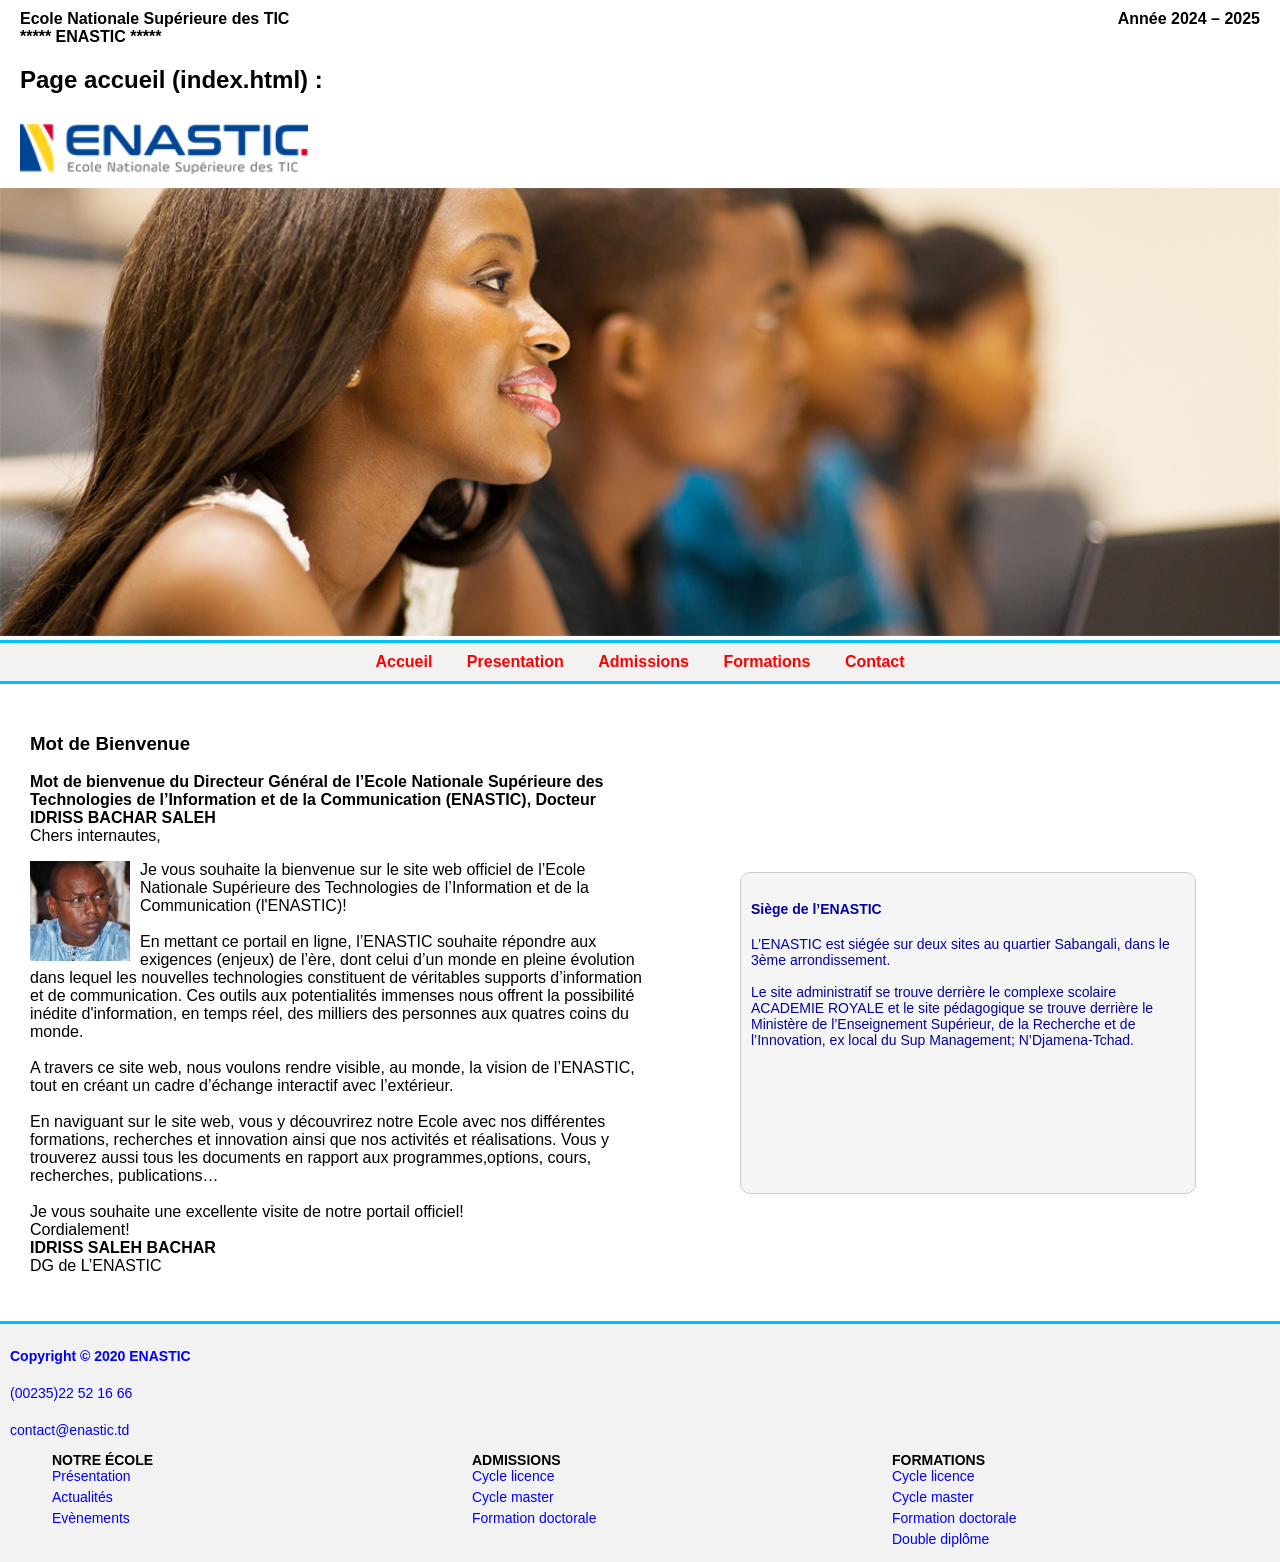
<file: index.html>
<!DOCTYPE html>
<html lang="fr">
<head>
    <meta charset="UTF-8">
    <title>ENASTIC - Page d'accueil</title>
    <link rel="stylesheet" href="mon projet.css">
</head>
<body>

    <div class="titre-haut">
        <div>
            Ecole Nationale Supérieure des TIC<br>
            ***** ENASTIC *****
        </div>
        <div>
            Année 2024 – 2025
        </div>
    </div>

    <h2>Page accueil (index.html) :</h2>

    <div class="logo">
        <img src="logo.png" alt="ENASTIC logo" height="50">
    </div>

    <div class="banner">
        <img src="banniere.png" alt="Étudiants ENASTIC">
    </div>

    <div class="nav-bar">
       <a href="index.html">Accueil</a>
        <a href="presentation.html">Presentation</a>
         <a href="admission.html">Admissions</a>
        <a href="formation.html">Formations</a>
        <a href="contac.html">Contact</a>
    </div>

    <div class="main-content">
        <div class="left">
            <h3>Mot de Bienvenue</h3>
            <p><strong>Mot de bienvenue du Directeur Général de l’Ecole Nationale Supérieure des Technologies de l’Information et de la Communication (ENASTIC), Docteur IDRISS BACHAR SALEH</strong><br>Chers internautes,</p>
            <div class="photo-dg">
                <img src="dg_enastic2.jpg" alt="DG Chaibo" width="100">
            </div>
            <p>
                Je vous souhaite la bienvenue sur le site web officiel de l’Ecole Nationale Supérieure des Technologies de l’Information et de la Communication (l'ENASTIC)!<br><br>

                En mettant ce portail en ligne, l’ENASTIC souhaite répondre aux exigences (enjeux) de l’ère, dont celui d’un monde en pleine évolution dans lequel les nouvelles technologies constituent de véritables supports d’information et de communication. Ces outils aux potentialités immenses nous offrent la possibilité inédite d'information, en temps réel, des milliers des personnes aux quatres coins du monde.<br><br>

                A travers ce site web, nous voulons rendre visible, au monde, la vision de l’ENASTIC, tout en créant un cadre d’échange interactif avec l’extérieur.<br><br>

                En naviguant sur le site web, vous y découvrirez notre Ecole avec nos différentes formations, recherches et innovation ainsi que nos activités et réalisations. Vous y trouverez aussi tous les documents en rapport aux programmes,options, cours, recherches, publications…<br><br>

                Je vous souhaite une excellente visite de notre portail officiel!<br>
                Cordialement!<br>
                <strong>IDRISS SALEH BACHAR</strong><br>
                DG de L’ENASTIC
            </p>
        </div >

        <div class="right">
            <h4>Siège de l’ENASTIC</h4>
            <p id="ssi">
                L’ENASTIC est siégée sur deux sites au quartier Sabangali, dans le 3ème arrondissement.<br><br>
                Le site administratif se trouve derrière le complexe scolaire ACADEMIE ROYALE et le site pédagogique se trouve derrière le Ministère de l’Enseignement Supérieur, de la Recherche et de l’Innovation, ex local du Sup Management; N’Djamena-Tchad.
            </p>
        </div>
    </div>

    <div class="footer">
        <p><strong><a href="#">Copyright © 2020 ENASTIC</a></strong><br>
        <a href="#">(00235)22 52 16 66</a><br>
        <a href="">contact@enastic.td</a></p>
        <div class="footer-columns"><br>
            <div>
                <strong>NOTRE ÉCOLE</strong>
                <a href="#">Présentation</a>
                <a href="#">Actualités</a>
                <a href="#">Evènements</a>
            </div>
            <div>
                <strong>ADMISSIONS</strong>
                <a href="#">Cycle licence</a>
                <a href="#">Cycle master</a>
                <a href="#">Formation doctorale</a>
            </div>
            <div>
                <strong>FORMATIONS</strong>
                <a href="#">Cycle licence</a>
                <a href="#">Cycle master</a>
                <a href="#">Formation doctorale</a>
                <a href="#">Double diplôme</a>
            </div>
        </div>
    </div>
</body>
</html>
</file>
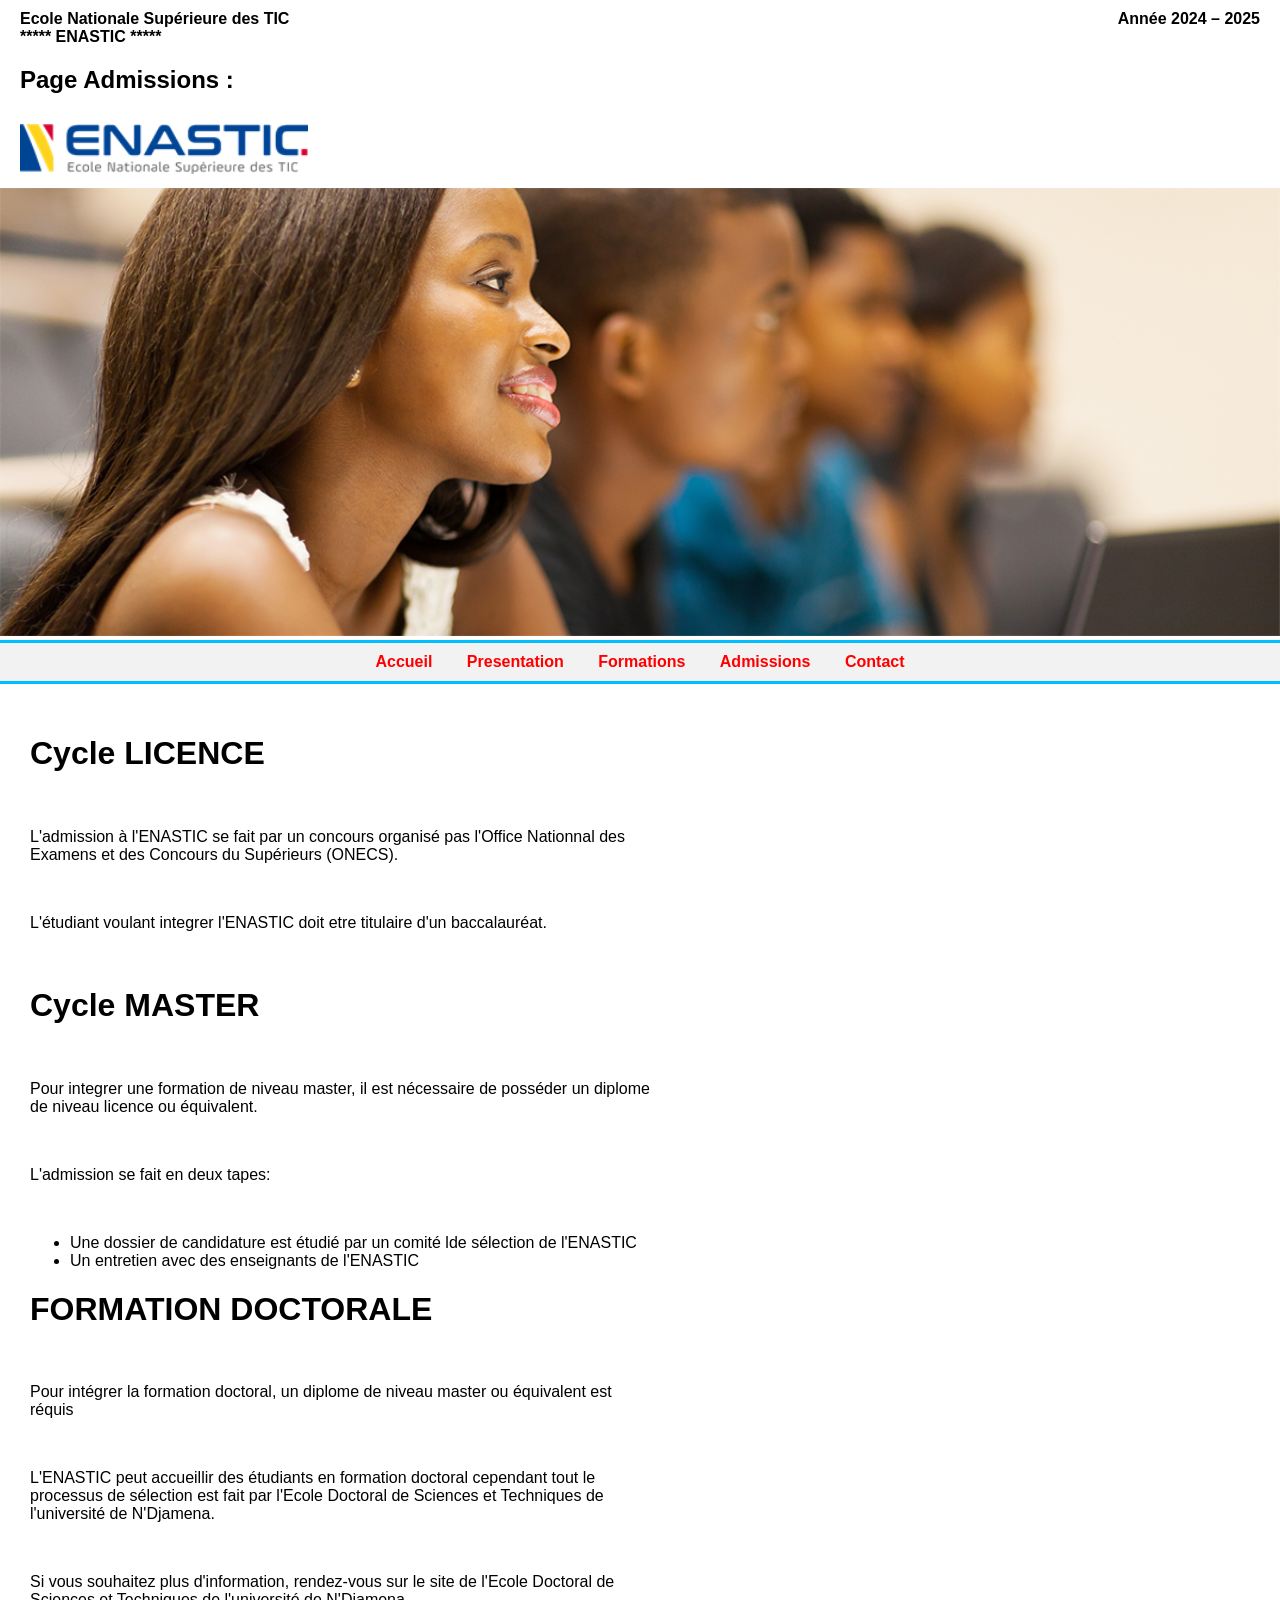
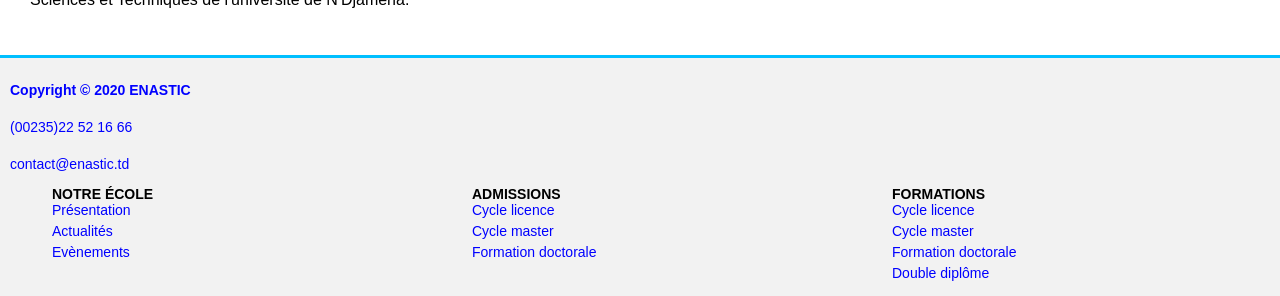
<file: admission.html>
<!DOCTYPE html>
<html lang="fr">
<head>
    <meta charset="UTF-8">
    <title>ENASTIC - Page d'accueil</title>
    <link rel="stylesheet" href="mon projet.css">
</head>
<body>

    <div class="titre-haut">
        <div>
            Ecole Nationale Supérieure des TIC<br>
            ***** ENASTIC *****
        </div>
        <div>
            Année 2024 – 2025
        </div>
    </div>

    <h2>Page Admissions :</h2>

    <div class="logo">
        <img src="logo.png" alt="ENASTIC logo" height="50">
    </div>

    <div class="banner">
        <img src="banniere.png" alt="Étudiants ENASTIC">
    </div>

    <div class="nav-bar">
        <a href="index.html">Accueil</a>
        <a href="presentation.html">Presentation</a>
        <a href="formation.html">Formations</a>
        <a href="admission.html">Admissions</a>
        <a href="contac.html">Contact</a>
    </div>

    <div class="main-content">
        <div class="left">
            <h1>Cycle LICENCE</h1><br>
            <p>L'admission à l'ENASTIC se fait par un concours organisé pas l'Office Nationnal des Examens et des Concours du Supérieurs (ONECS).</p><br>
            <p>L'étudiant voulant integrer l'ENASTIC doit etre titulaire d'un baccalauréat.</p><br>
            <h1>Cycle MASTER</h1><br>
            <p>Pour integrer une formation de niveau master, il est nécessaire de posséder un diplome de niveau licence ou équivalent.</p><br>
            <p>L'admission se fait en deux tapes:</p><br>
            <ul>
                <li>Une dossier de candidature est étudié par un comité lde sélection de l'ENASTIC</li>
                <li>Un entretien avec des enseignants de l'ENASTIC</li>
            </ul>
            <h1>FORMATION DOCTORALE</h1><br>
            <p>Pour intégrer la formation doctoral, un diplome de niveau master ou équivalent est réquis</p><br>
            <p>L'ENASTIC peut accueillir des étudiants en formation doctoral cependant tout le processus de sélection est fait par l'Ecole Doctoral de Sciences et Techniques  de l'université de N'Djamena.</p><br>
            <p>Si vous souhaitez plus d'information, rendez-vous sur le site de l'Ecole Doctoral de Sciences et Techniques de l'université de N'Djamena.</p>
</div>

        </div>
    </div>

    <div class="footer">
        <p><strong><a href="#">Copyright © 2020 ENASTIC</a></strong><br>
        <a href="#">(00235)22 52 16 66</a><br>
        <a href="">contact@enastic.td</a></p>
        <div class="footer-columns"><br>
            <div>
                <strong>NOTRE ÉCOLE</strong>
                <a href="#">Présentation</a>
                <a href="#">Actualités</a>
                <a href="#">Evènements</a>
            </div>
            <div>
                <strong>ADMISSIONS</strong>
                <a href="#">Cycle licence</a>
                <a href="#">Cycle master</a>
                <a href="#">Formation doctorale</a>
            </div>
            <div>
                <strong>FORMATIONS</strong>
                <a href="#">Cycle licence</a>
                <a href="#">Cycle master</a>
                <a href="#">Formation doctorale</a>
                <a href="#">Double diplôme</a>
            </div>
        </div>
    </div>

</body>
</html>
</file>
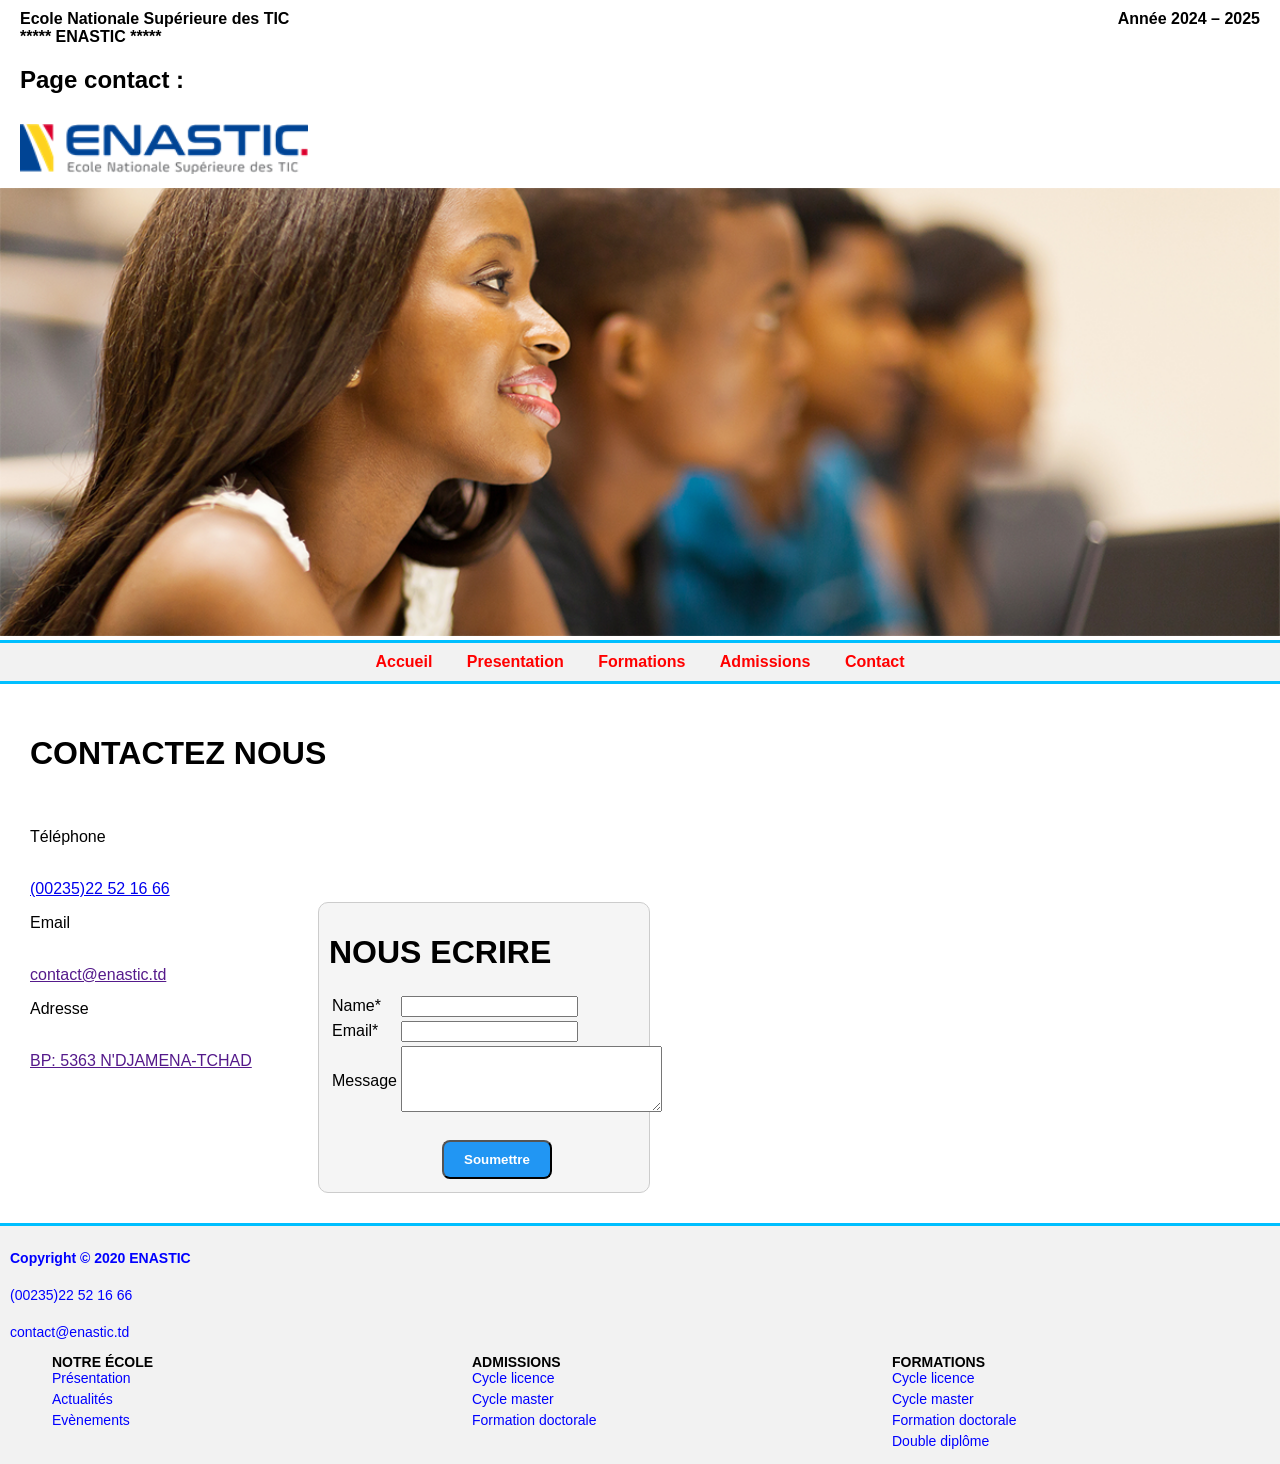
<file: contac.html>
<!DOCTYPE html>
<html lang="fr">
<head>
    <meta charset="UTF-8">
    <title>ENASTIC - Page d'accueil</title>
    <link rel="stylesheet" href="mon projet.css">
</head>
<body>

    <div class="titre-haut">
        <div>
            Ecole Nationale Supérieure des TIC<br>
            ***** ENASTIC *****
        </div>
        <div>
            Année 2024 – 2025
        </div>
    </div>

    <h2>Page contact :</h2>

    <div class="logo">
        <img src="logo.png" alt="ENASTIC logo" height="50">
    </div>

    <div class="banner">
        <img src="banniere.png" alt="Étudiants ENASTIC">
    </div>

    <div class="nav-bar">
        <a href="index.html">Accueil</a>
        <a href="presentation.html">Presentation</a>
        <a href="formation.html">Formations</a>
        <a href="admission.html">Admissions</a>
        <a href="contact.html">Contact</a>
    </div>

    <div class="main-content">
        <div class="left">
            <h1>CONTACTEZ NOUS </h1><br>
            <p>Téléphone</p><br>
            <a href="#">(00235)22 52 16 66</a><br>
            <p>Email</p><br>
            <a href="">contact@enastic.td</a><br>
            <p>Adresse</p><br>
            <a href="">BP: 5363 N'DJAMENA-TCHAD</a>
             <div class="right-55">
    <form action="#" method="post">
        <h1>NOUS ECRIRE</h1>
        <table class="formulaire">
            <tr>
                <td><label for="nom">Name*</label></td>
                <td><input type="text" id="nom" name="nom" required></td>
            </tr>
            <tr>
                <td><label for="email">Email*</label></td>
                <td><input type="email" id="email" name="email" required></td>
            </tr>
            <tr>
                <td><label for="message">Message</label></td>
                <td><textarea id="message" name="message" rows="4" cols="30"></textarea></td>
            </tr>
            <tr>
                <td colspan="2" style="text-align: center;">
                    <button type="submit" class="btn">Soumettre</button>
                </td>
            </tr>
        </table>
    </form>
</div>
            
</div>

        </div>
       

    </div>

    <div class="footer">
        <p><strong><a href="#">Copyright © 2020 ENASTIC</a></strong><br>
        <a href="#">(00235)22 52 16 66</a><br>
        <a href="">contact@enastic.td</a></p>
        <div class="footer-columns"><br>
            <div>
                <strong>NOTRE ÉCOLE</strong>
                <a href="#">Présentation</a>
                <a href="#">Actualités</a>
                <a href="#">Evènements</a>
            </div>
            <div>
                <strong>ADMISSIONS</strong>
                <a href="#">Cycle licence</a>
                <a href="#">Cycle master</a>
                <a href="#">Formation doctorale</a>
            </div>
            <div>
                <strong>FORMATIONS</strong>
                <a href="#">Cycle licence</a>
                <a href="#">Cycle master</a>
                <a href="#">Formation doctorale</a>
                <a href="#">Double diplôme</a>
            </div>
        </div>
    </div>

</body>
</html>
</file>
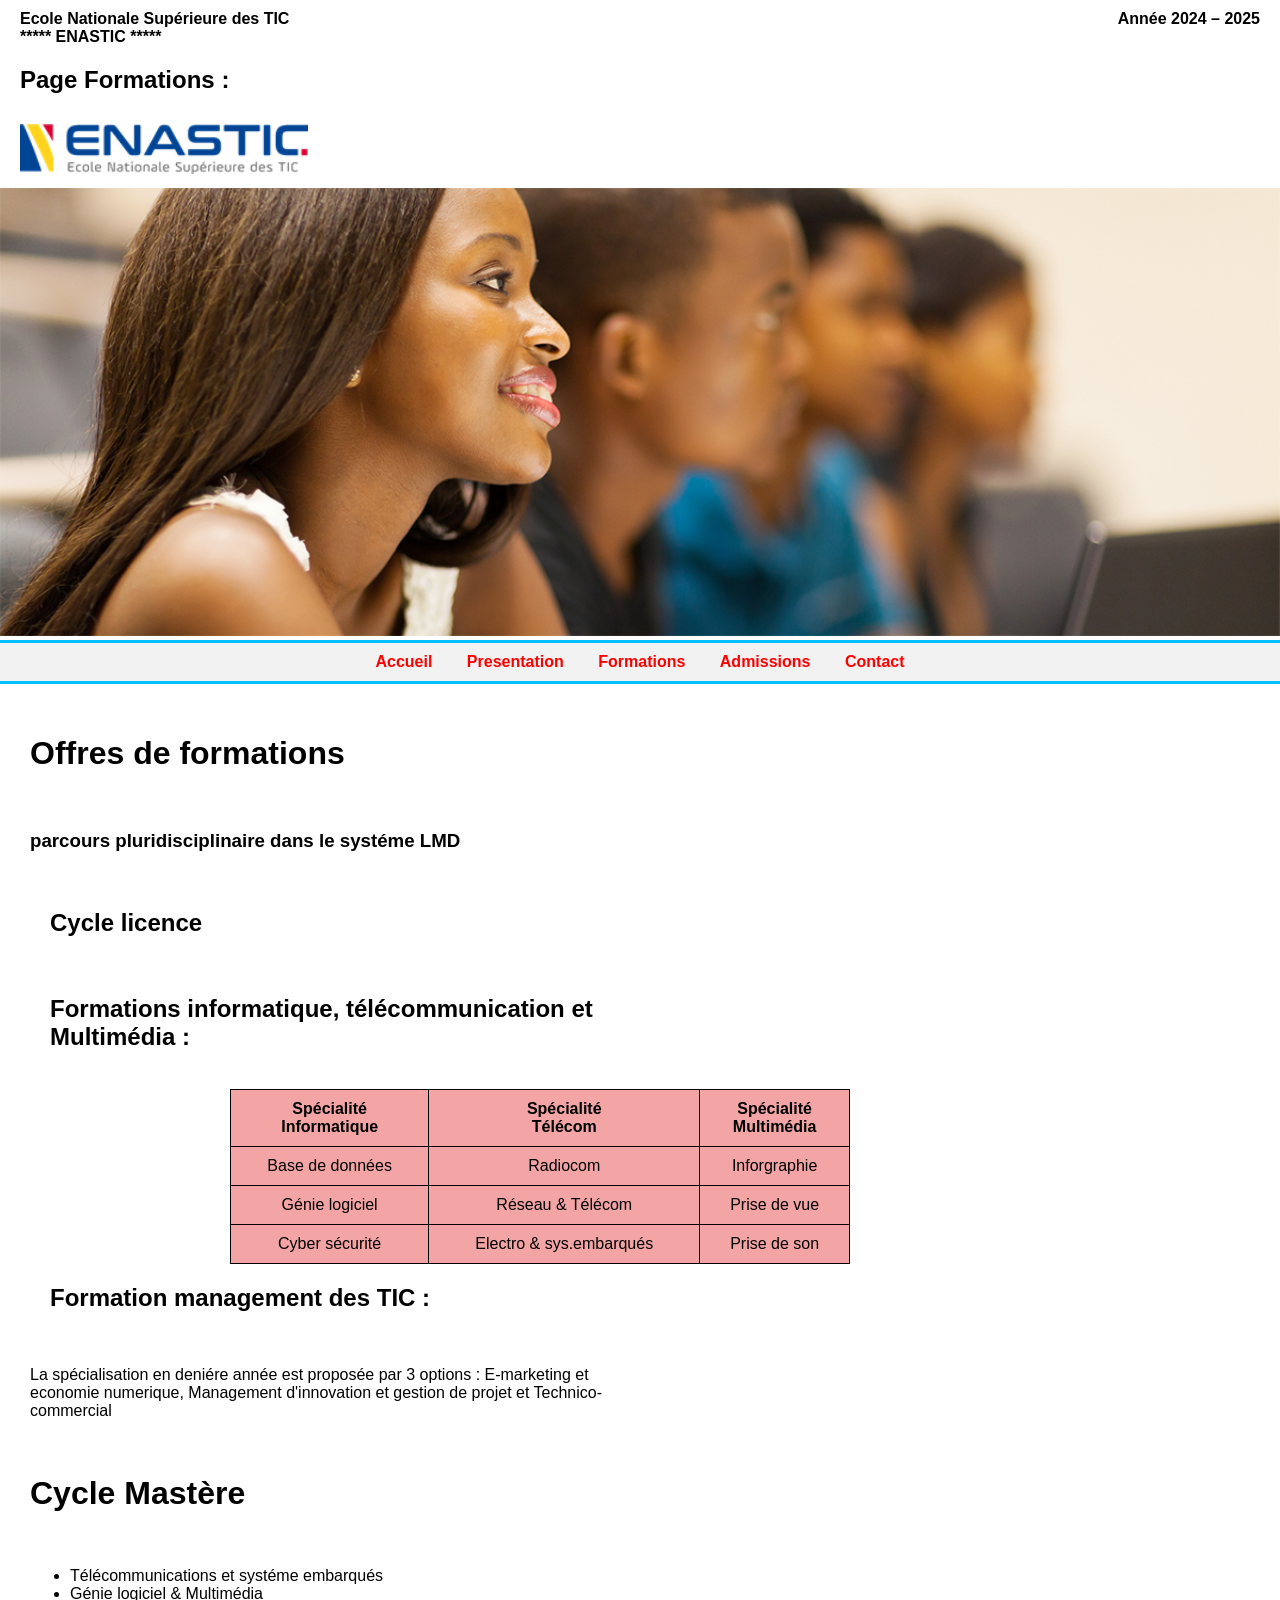
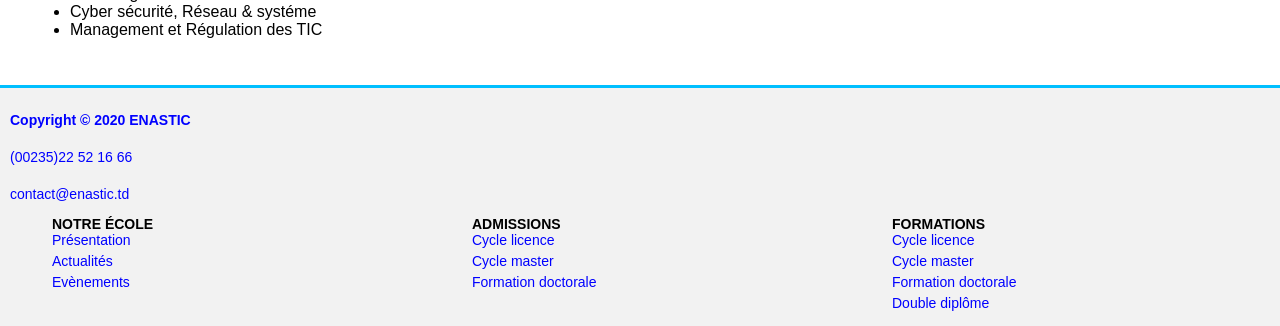
<file: formation.html>
<!DOCTYPE html>
<html lang="fr">
<head>
    <meta charset="UTF-8">
    <title>ENASTIC - Page d'accueil</title>
    <link rel="stylesheet" href="mon projet.css">
</head>
<body>

    <div class="titre-haut">
        <div>
            Ecole Nationale Supérieure des TIC<br>
            ***** ENASTIC *****
        </div>
        <div>
            Année 2024 – 2025
        </div>
    </div>

    <h2>Page Formations :</h2>

    <div class="logo">
        <img src="logo.png" alt="ENASTIC logo" height="50">
    </div>

    <div class="banner">
        <img src="banniere.png" alt="Étudiants ENASTIC">
    </div>

    <div class="nav-bar">
        <a href="index.html">Accueil</a>
        <a href="presentation.html">Presentation</a>
        <a href="formation.html">Formations</a>
        <a href="admission.html">Admissions</a>
        <a href="contac.html">Contact</a>
    </div>

    <div class="main-content">
        <div class="left">
            <h1>Offres de formations</h1><br>
            <h3>parcours pluridisciplinaire dans le systéme LMD</h3><br>
            <h2>Cycle licence</h2><br>
            <h2>Formations informatique, télécommunication et Multimédia :</h2><br>
            <table border="1" class="mon-tableau">
    <tr>
        <th>Spécialité <br> Informatique</th>
        <th>Spécialité <br> Télécom</th>
        <th>Spécialité <br> Multimédia</th>
    </tr>
    <tr>
        <td>Base de données</td>
        <td>Radiocom</td>
        <td>Inforgraphie</td>
    </tr>
    <tr>
        <td>Génie logiciel</td>
        <td>Réseau & Télécom</td>
        <td>Prise de vue</td>
    </tr>
    <tr>
        <td>Cyber sécurité</td>
        <td>Electro & sys.embarqués</td>
        <td>Prise de son</td>
    </tr>
</table>
<h2>Formation management des TIC :</h2><br>
<p> La spécialisation en deniére année est proposée par 3 options : E-marketing et economie numerique, Management d'innovation et gestion de projet et Technico-commercial</p><br>
<h1> Cycle Mastère</h1><br>
<ul>
    <li>Télécommunications et systéme embarqués</li>
    <li>Génie logiciel & Multimédia</li>
    <li>Cyber sécurité, Réseau & systéme</li>
    <li>Management et Régulation des TIC</li>
</ul>

         
</div>

        </div>
    </div>

    <div class="footer">
        <p><strong><a href="#">Copyright © 2020 ENASTIC</a></strong><br>
        <a href="#">(00235)22 52 16 66</a><br>
        <a href="">contact@enastic.td</a></p>
        <div class="footer-columns"><br>
            <div>
                <strong>NOTRE ÉCOLE</strong>
                <a href="#">Présentation</a>
                <a href="#">Actualités</a>
                <a href="#">Evènements</a>
            </div>
            <div>
                <strong>ADMISSIONS</strong>
                <a href="#">Cycle licence</a>
                <a href="#">Cycle master</a>
                <a href="#">Formation doctorale</a>
            </div>
            <div>
                <strong>FORMATIONS</strong>
                <a href="#">Cycle licence</a>
                <a href="#">Cycle master</a>
                <a href="#">Formation doctorale</a>
                <a href="#">Double diplôme</a>
            </div>
        </div>
    </div>

</body>
</html>
</file>
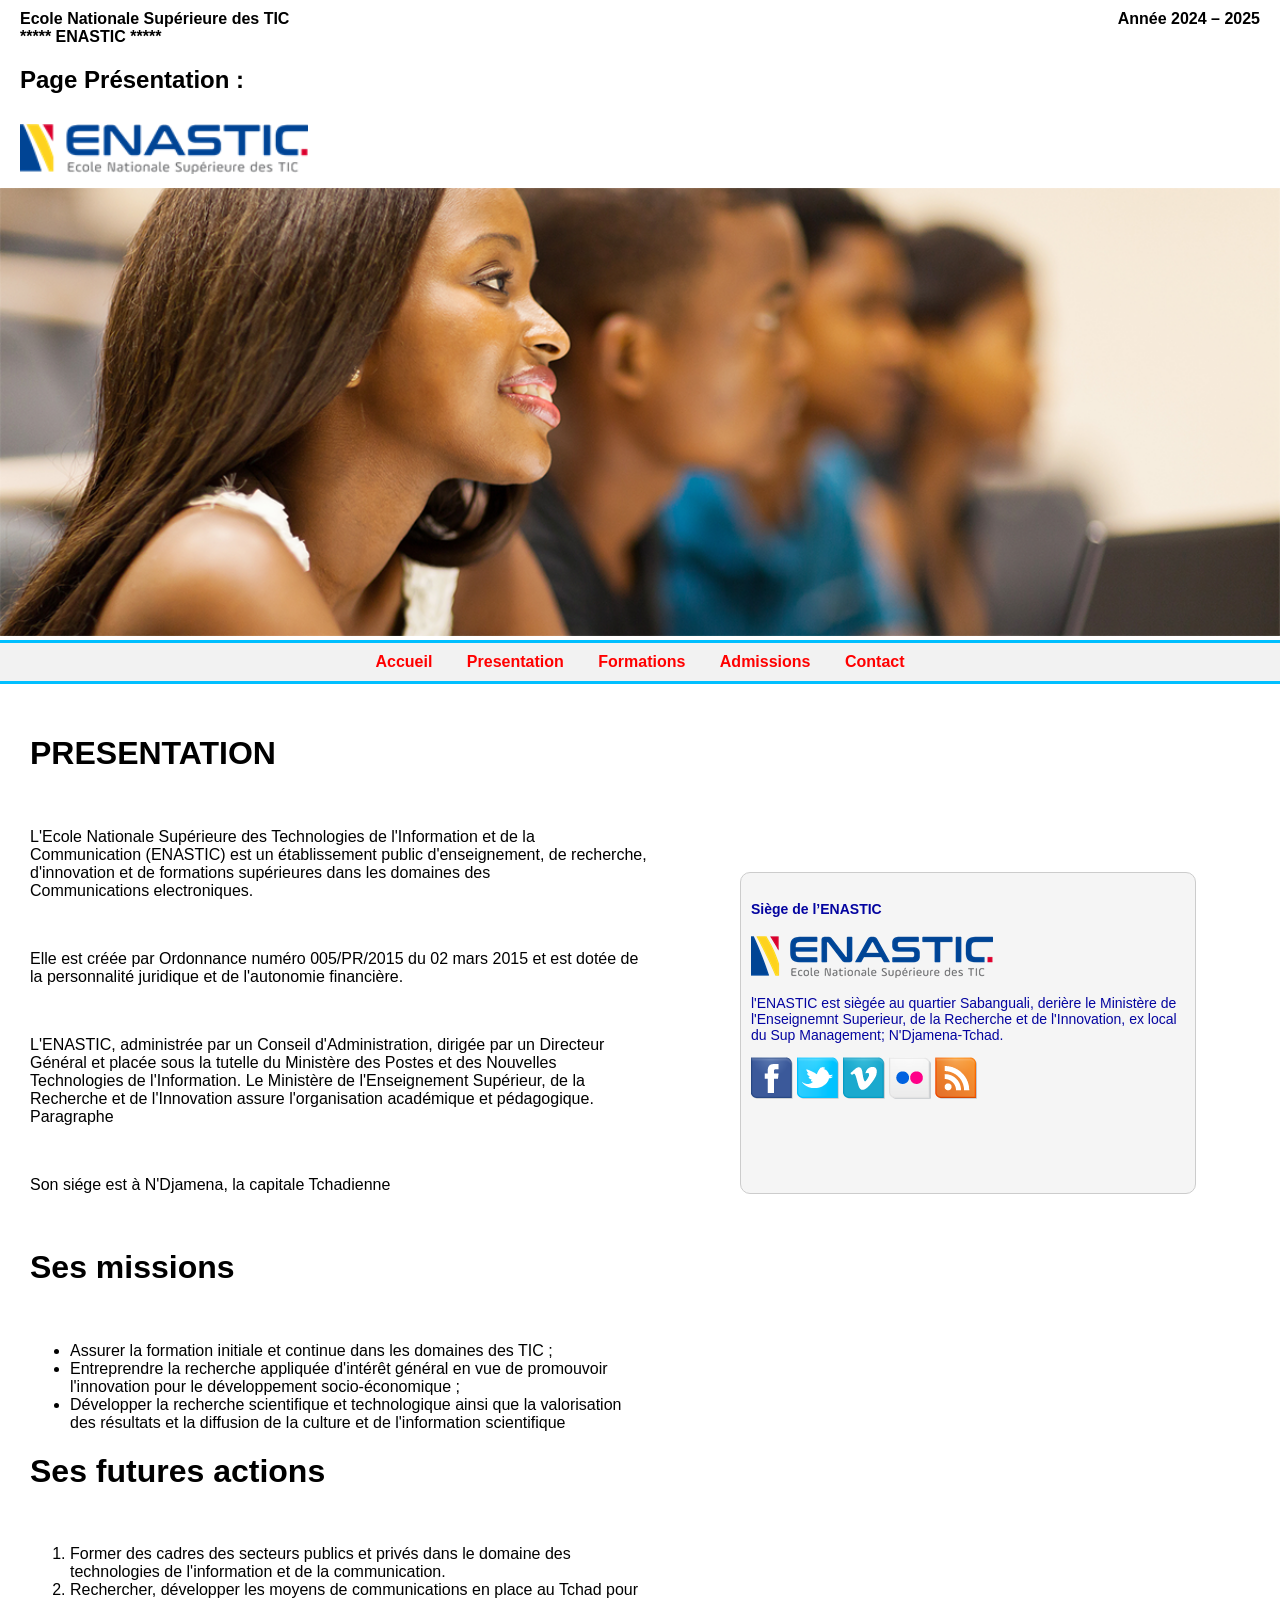
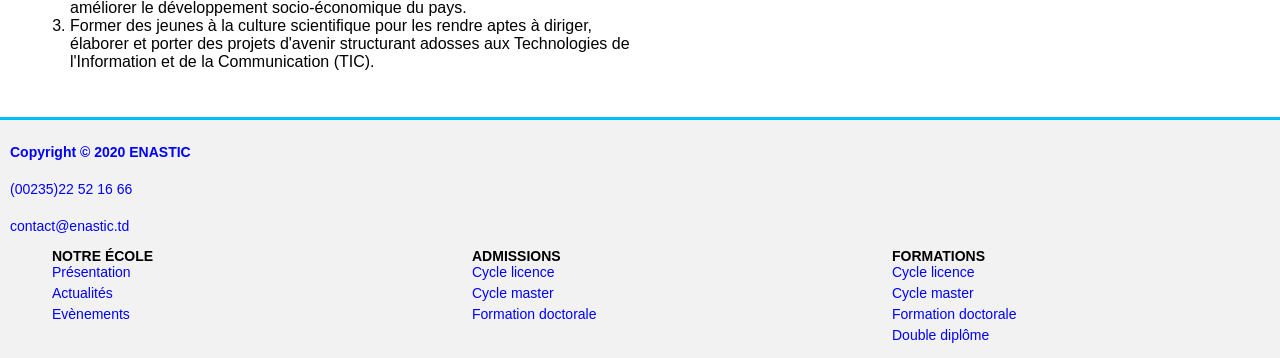
<file: presentation.html>
<!DOCTYPE html>
<html lang="fr">
<head>
    <meta charset="UTF-8">
    <title>ENASTIC - Page d'accueil</title>
    <link rel="stylesheet" href="mon projet.css">
</head>
<body>

    <div class="titre-haut">
        <div>
            Ecole Nationale Supérieure des TIC<br>
            ***** ENASTIC *****
        </div>
        <div>
            Année 2024 – 2025
        </div>
    </div>

    <h2>Page Présentation :</h2>

    <div class="logo">
        <img src="logo.png" alt="ENASTIC logo" height="50">
    </div>

    <div class="banner">
        <img src="banniere.png" alt="Étudiants ENASTIC">
    </div>

    <div class="nav-bar">
        <a href="index.html">Accueil</a>
        <a href="presentation.html">Presentation</a>
        <a href="formation.html">Formations</a>
        <a href="admission.html">Admissions</a>
        <a href="contac.html">Contact</a>
    </div>

    <div class="main-content">
        <div class="left">
            <h1> PRESENTATION</h1><br>
            <p>L'Ecole Nationale Supérieure des Technologies de l'Information et de la Communication (ENASTIC) est un établissement public d'enseignement, de recherche, d'innovation et de formations supérieures dans les
domaines des Communications electroniques.</p><br>
            <p>Elle est créée par Ordonnance numéro 005/PR/2015 du 02 mars 2015 et est dotée de la personnalité juridique et de l'autonomie financière.</p><br>
            <p>L'ENASTIC, administrée par un Conseil d'Administration, dirigée par un Directeur Général et placée sous la tutelle du Ministère des Postes et des Nouvelles Technologies de l'Information. Le Ministère de l'Enseignement Supérieur, de la Recherche et de l'Innovation assure l'organisation académique et pédagogique. Paragraphe</p><br>
            <P>Son siége est à N'Djamena, la capitale Tchadienne</P><br>
            <h1>Ses missions</h1><br>
            <ul>
                <li>Assurer la formation initiale et continue dans les domaines des TIC ;
</li>
                <li>Entreprendre la recherche appliquée d'intérêt général en vue de promouvoir l'innovation pour le développement socio-économique ;
</li>
                <li>Développer la recherche scientifique et technologique ainsi que la valorisation des résultats et la diffusion de la culture et de l'information scientifique</li>

            </ul>
            <h1>Ses futures actions</h1><br>
            <ol>
                <li> Former des cadres des secteurs publics et privés dans le domaine des technologies de l'information et de la communication.
</li>
                <li>Rechercher, développer les moyens de communications en place au Tchad pour améliorer le développement socio-économique du pays.
</li>
                <li>Former des jeunes à la culture scientifique pour les rendre aptes à diriger, élaborer et porter des projets d'avenir structurant adosses aux Technologies de l'Information et de la Communication (TIC).</li>
            </ol>
        </div >

        <div class="right">
            <h4>Siège de l’ENASTIC</h4>
            <img src="logo.png" alt="photo 3">
            <p id="ssi">
                l'ENASTIC est siègée au quartier
Sabanguali, derière le Ministère de l'Enseignemnt Superieur, de la
Recherche et de l'Innovation, ex local du Sup Management;
N'Djamena-Tchad.
            </p>
            <div class="galerie">
    <img src="facebook.png" alt="photo 1">
    <img src="twitter.png" alt="photo 2">
    <img src="vimeo.png" alt="photo 3">
    <img src="flickr.png" alt="photo 4">
    <img src="rss.png" alt="photo 5">
</div>

        </div>
    </div>

    <div class="footer">
        <p><strong><a href="#">Copyright © 2020 ENASTIC</a></strong><br>
        <a href="#">(00235)22 52 16 66</a><br>
        <a href="">contact@enastic.td</a></p>
        <div class="footer-columns"><br>
            <div>
                <strong>NOTRE ÉCOLE</strong>
                <a href="#">Présentation</a>
                <a href="#">Actualités</a>
                <a href="#">Evènements</a>
            </div>
            <div>
                <strong>ADMISSIONS</strong>
                <a href="#">Cycle licence</a>
                <a href="#">Cycle master</a>
                <a href="#">Formation doctorale</a>
            </div>
            <div>
                <strong>FORMATIONS</strong>
                <a href="#">Cycle licence</a>
                <a href="#">Cycle master</a>
                <a href="#">Formation doctorale</a>
                <a href="#">Double diplôme</a>
            </div>
        </div>
    </div>
</body>
</html>
</file>
<file: mon projet.css>
body {
    font-family: Arial, sans-serif;
    margin: 0;
    padding: 0;
}

.titre-haut {
    display: flex;
    justify-content: space-between;
    margin: 10px 20px;
    font-weight: bold;
}

h2 {
    color: rgb(0, 0, 0);
    margin-left: 20px;
}

.logo {
    text-align: left;
    padding: 10px 20px;
}

.banner {
    text-align: center;
}

.banner img {
    width: 100%;
    height: auto;
}

.nav-bar {
    background-color: #f2f2f2;
    text-align: center;
    padding: 10px;
    border-top: 3px solid #00BFFF;
    border-bottom: 3px solid #00BFFF;
}

.nav-bar a {
    margin: 0 15px;
    text-decoration: none;
    color: red;
    font-weight: bold;
}
.nav-bar a:hover{
    color: #000;
    background-color: rgb(162, 162, 252);
    border-radius: 5px;
}

.main-content {
    display: flex;
    padding: 20px;
}

.left {
    width: 50%;
    padding: 10px;
}

.right {
    color: #0404a0;
    width: 35%;
    background-color: #f5f5f5;
    border: 1px solid #ccc;
    padding: 10px;
    font-size: 14px;
    margin-left: 80px;
    border-radius: 10px;
    height: 300px;
    overflow: auto;
    margin-top: 168px;

}

.photo-dg {
    float: left;
    margin-right: 10px;
}

.footer {
    background-color: #f2f2f2;
    padding: 10px;
    font-size: 14px;
    border-top: 3px solid #00BFFF;
}

.footer-columns {
    display: flex;
    justify-content: space-between;
    margin-top: 10px;
}

.footer-columns div {
    width: 30%;
}

.footer a {
    display: block;
    text-decoration: none;
    color: #0000FF;
    margin-bottom: 5px;
}
.btn {
    display: inline-block;
    background-color: #2196F3;
    color: white;
    padding: 10px 20px;
    text-decoration: none;
    border-radius: 8px;
    font-weight: bold;
    margin-top: 20px;
    transition: 0.3s;
}

.btn:hover {
    background-color: #0b7dda;

}
.mon-tableau {
    background-color: rgb(243, 164, 164);
    border: 1px solid black;
    border-collapse: collapse;
    width: 100%;
    text-align: center;
    margin-left: 200px;
}

.mon-tableau th,
.mon-tableau td {
    border: 1px solid black;
    padding: 10px;
}
.right-55 {
    width: 50%;
    margin-left: 180px;
    margin-top: -168px;
    float: right;
    background-color: #f5f5f5;
    border: 1px solid #ccc;
    padding: 10px;
    border-radius: 10px;
}
</file>
